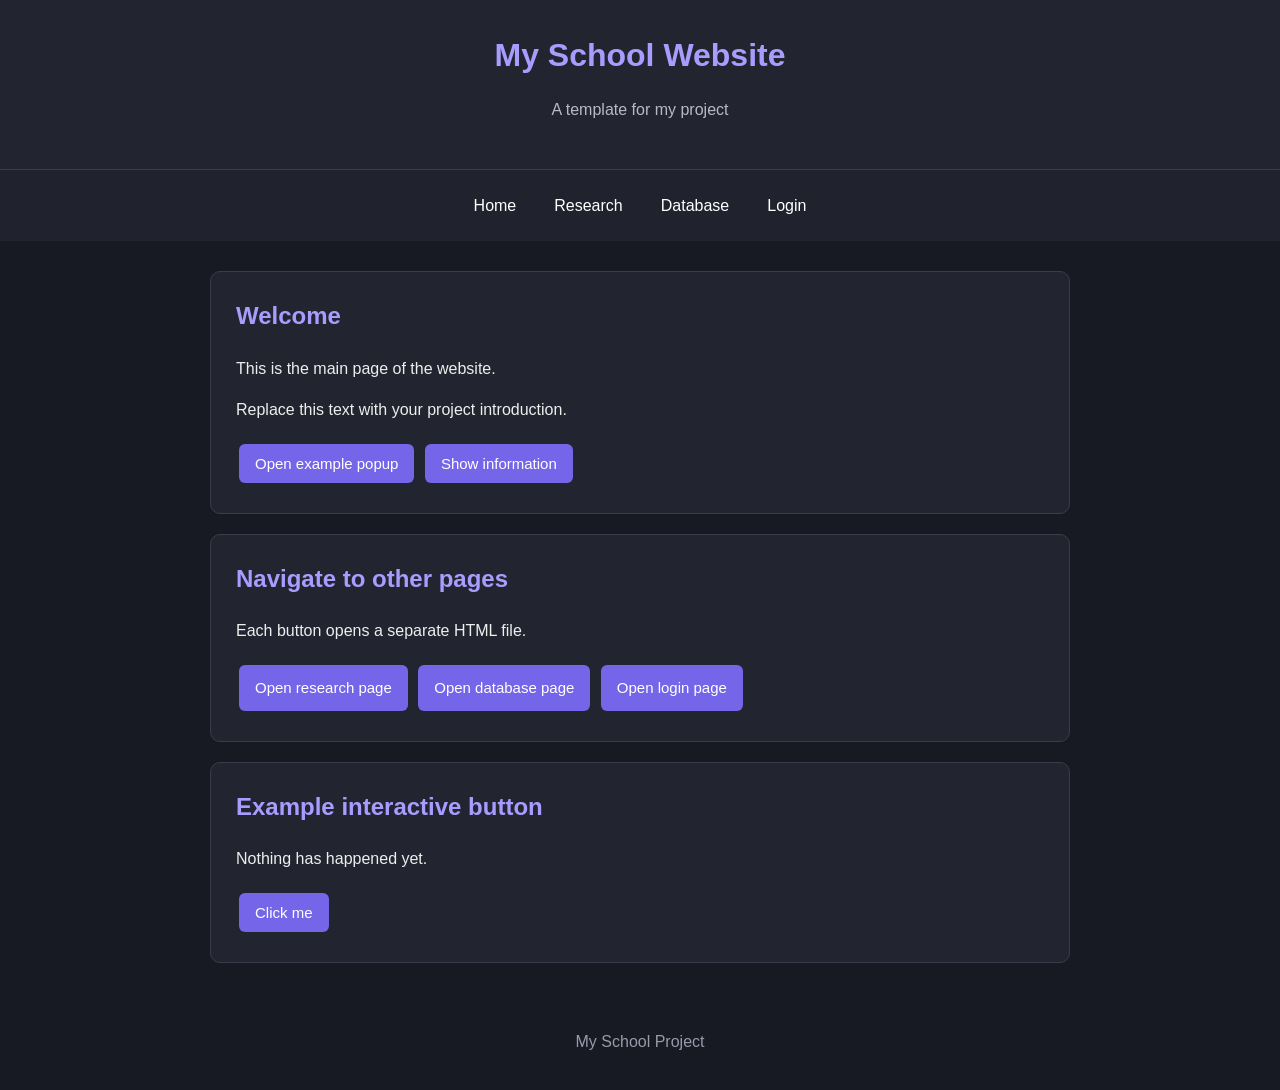
<file: template/index.html>
<!DOCTYPE html>
<html lang="en">
<head>
    <meta charset="UTF-8">
    <meta name="viewport" content="width=device-width, initial-scale=1.0">
    <title>My School Website</title>
    <link rel="stylesheet" href="style.css">
    <script src="script.js" defer></script>
</head>
<body>

<header>
    <h1>My School Website</h1>
    <p>A template for my project</p>
</header>

<nav>
    <a href="index.html">Home</a>
    <a href="research.html">Research</a>
    <a href="database.html">Database</a>
    <a href="login.html">Login</a>
</nav>

<main>
    <section class="card">
        <h2>Welcome</h2>
        <p>This is the main page of the website.</p>
        <p>Replace this text with your project introduction.</p>

        <button onclick="showPopup(
            'Hello!',
            'This is an example popup window.'
        )">
            Open example popup
        </button>

        <button onclick="showPopup(
            'Important information',
            'You can put any message you want here.'
        )">
            Show information
        </button>
    </section>

    <section class="card">
        <h2>Navigate to other pages</h2>
        <p>Each button opens a separate HTML file.</p>

        <a class="button" href="research.html">
            Open research page
        </a>

        <a class="button" href="database.html">
            Open database page
        </a>

        <a class="button" href="login.html">
            Open login page
        </a>
    </section>

    <section class="card">
        <h2>Example interactive button</h2>
        <p id="demoText">Nothing has happened yet.</p>

        <button onclick="changeText()">
            Click me
        </button>
    </section>
</main>

<footer>
    <p>My School Project</p>
</footer>

<!-- Reusable popup -->
<dialog id="popup">
    <h2 id="popupTitle">Popup title</h2>
    <p id="popupMessage">Popup content</p>
    <button onclick="closePopup()">Close</button>
</dialog>

</body>
</html>
</file>
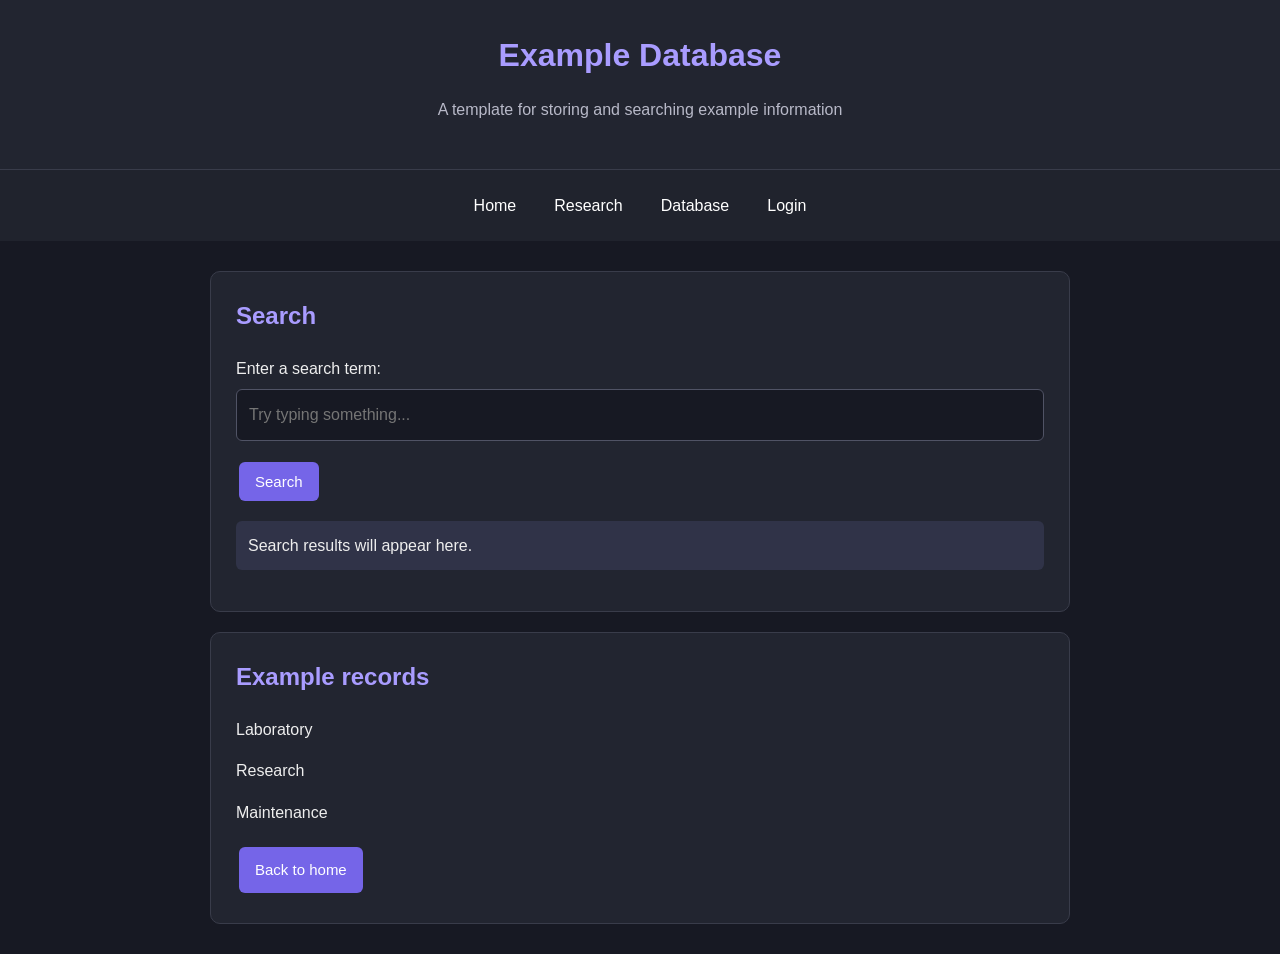
<file: template/database.html>
<!DOCTYPE html>
<html lang="en">
<head>
    <meta charset="UTF-8">
    <meta name="viewport" content="width=device-width, initial-scale=1.0">
    <title>Database</title>
    <link rel="stylesheet" href="style.css">
</head>
<body>

<header>
    <h1>Example Database</h1>
    <p>A template for storing and searching example information</p>
</header>

<nav>
    <a href="index.html">Home</a>
    <a href="research.html">Research</a>
    <a href="database.html">Database</a>
    <a href="login.html">Login</a>
</nav>

<main>
    <section class="card">
        <h2>Search</h2>

        <label for="search">Enter a search term:</label>
        <input id="search" type="text" placeholder="Try typing something...">

        <button onclick="searchRecords()">Search</button>

        <p id="result" class="message">Search results will appear here.</p>
    </section>

    <section class="card">
        <h2>Example records</h2>
        <p>Laboratory</p>
        <p>Research</p>
        <p>Maintenance</p>

        <a class="button" href="index.html">Back to home</a>
    </section>
</main>

<script>
    function searchRecords() {
        const query = document.getElementById("search")
            .value.trim().toLowerCase();

        const records = [
            "Laboratory",
            "Research",
            "Maintenance"
        ];

        const matches = records.filter(function(record) {
            return record.toLowerCase().includes(query);
        });

        const result = document.getElementById("result");

        if (!query) {
            result.textContent = "Enter something to search for.";
        } else if (matches.length > 0) {
            result.textContent = "Found: " + matches.join(", ");
        } else {
            result.textContent = "No matching records found.";
        }
    }
</script>

</body>
</html>
</file>
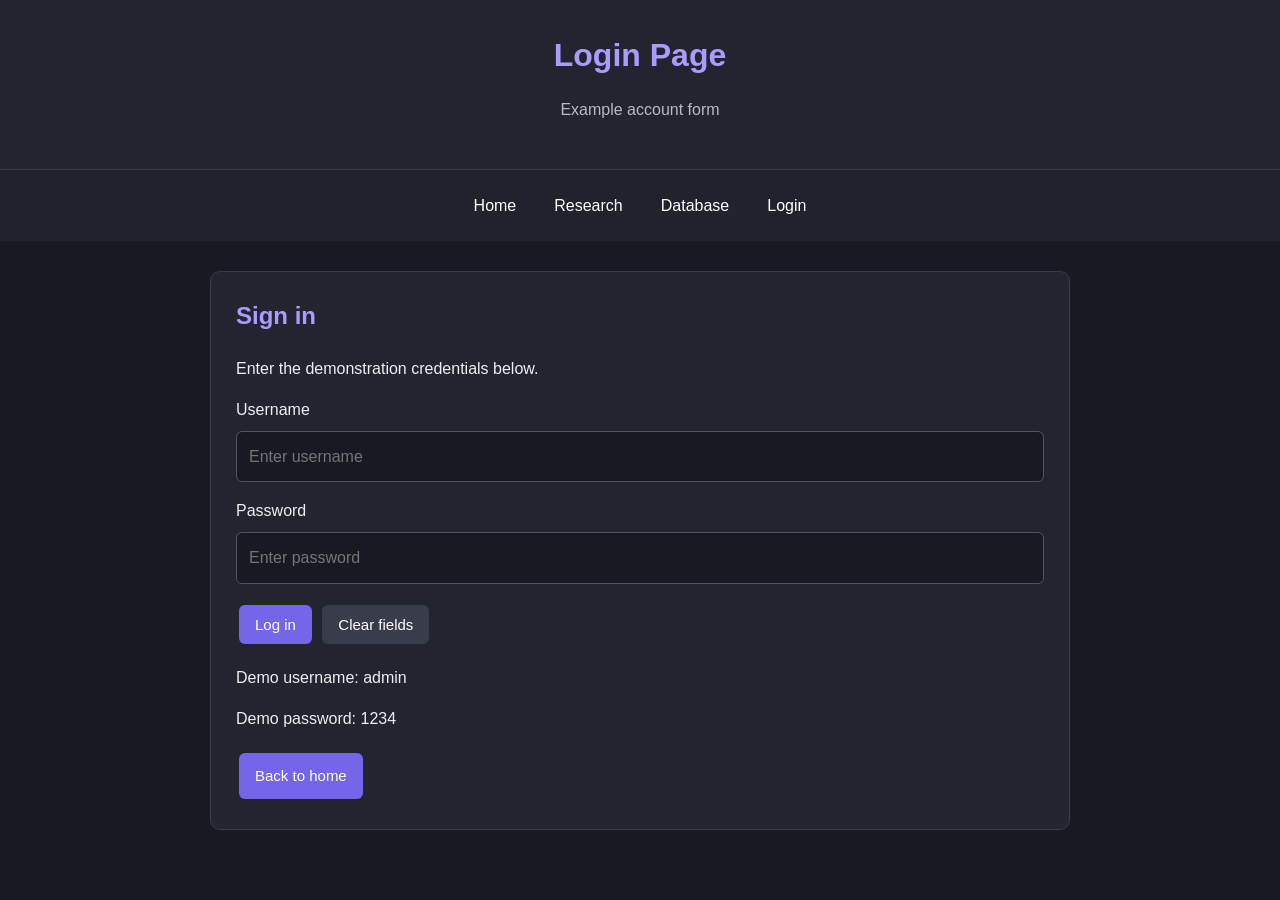
<file: template/login.html>
<!DOCTYPE html>
<html lang="en">
<head>
    <meta charset="UTF-8">
    <meta name="viewport" content="width=device-width, initial-scale=1.0">
    <title>Login</title>
    <link rel="stylesheet" href="style.css">
</head>
<body>

<header>
    <h1>Login Page</h1>
    <p>Example account form</p>
</header>

<nav>
    <a href="index.html">Home</a>
    <a href="research.html">Research</a>
    <a href="database.html">Database</a>
    <a href="login.html">Login</a>
</nav>

<main>
    <section class="card">
        <h2>Sign in</h2>

        <p>Enter the demonstration credentials below.</p>

        <form id="loginForm">
            <label for="username">Username</label>
            <input
                id="username"
                type="text"
                placeholder="Enter username"
                required
            >

            <label for="password">Password</label>
            <input
                id="password"
                type="password"
                placeholder="Enter password"
                required
            >

            <button type="submit">Log in</button>
            <button type="reset" class="secondary">Clear fields</button>
        </form>

        <p id="loginResult" class="message" hidden></p>

        <p>Demo username: admin</p>
        <p>Demo password: 1234</p>

        <a class="button" href="index.html">Back to home</a>
    </section>
</main>

<script>
    const form = document.getElementById("loginForm");

    form.addEventListener("submit", function(event) {
        event.preventDefault();

        const username = document.getElementById("username").value;
        const password = document.getElementById("password").value;

        const result = document.getElementById("loginResult");

        result.hidden = false;

        if (username === "admin" && password === "1234") {
            result.textContent =
                "Login successful! Welcome, " + username + ".";
        } else {
            result.textContent =
                "Login failed. Check your username and password.";
        }
    });
</script>

</body>
</html>
</file>
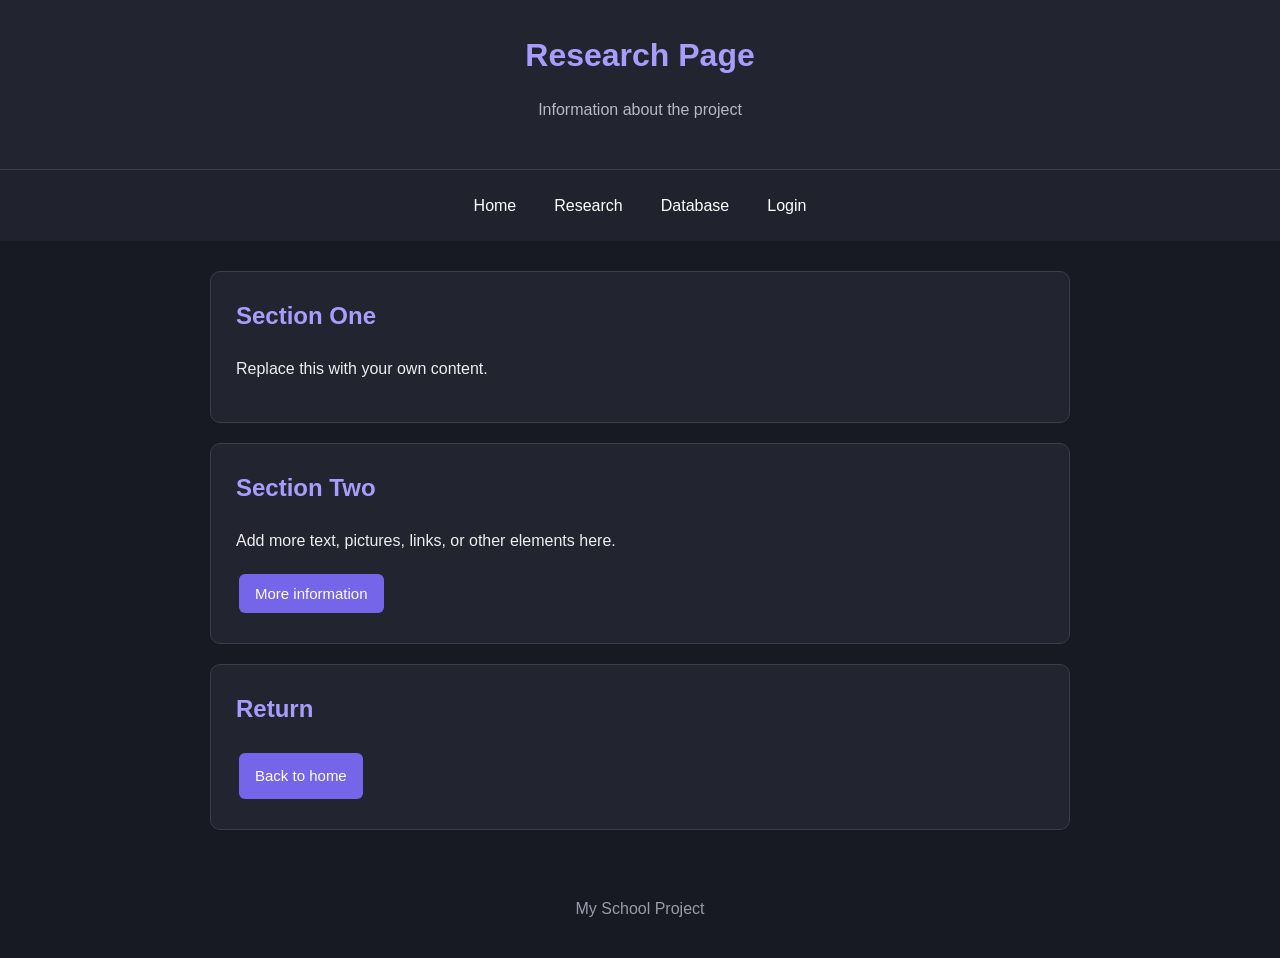
<file: template/research.html>
<!DOCTYPE html>
<html lang="en">
<head>
    <meta charset="UTF-8">
    <meta name="viewport" content="width=device-width, initial-scale=1.0">
    <title>Research</title>
    <link rel="stylesheet" href="style.css">
    <script src="script.js" defer></script>
</head>
<body>

<header>
    <h1>Research Page</h1>
    <p>Information about the project</p>
</header>

<nav>
    <a href="index.html">Home</a>
    <a href="research.html">Research</a>
    <a href="database.html">Database</a>
    <a href="login.html">Login</a>
</nav>

<main>
    <section class="card">
        <h2>Section One</h2>
        <p>Replace this with your own content.</p>
    </section>

    <section class="card">
        <h2>Section Two</h2>
        <p>Add more text, pictures, links, or other elements here.</p>

        <button onclick="showPopup(
            'Research information',
            'This popup works on this page too.'
        )">
            More information
        </button>
    </section>

    <section class="card">
        <h2>Return</h2>
        <a class="button" href="index.html">Back to home</a>
    </section>
</main>

<footer>
    <p>My School Project</p>
</footer>

<dialog id="popup">
    <h2 id="popupTitle">Popup</h2>
    <p id="popupMessage"></p>
    <button onclick="closePopup()">Close</button>
</dialog>

</body>
</html>
</file>
<file: template/style.css>
/* GENERAL SETTINGS */

* {
    box-sizing: border-box;
}

body {
    margin: 0;
    font-family: Arial, sans-serif;
    background: #171923;
    color: #eeeeee;
    line-height: 1.6;
}

header {
    background: #222530;
    padding: 30px 20px;
    text-align: center;
    border-bottom: 1px solid #393c4a;
}

header h1 {
    color: #a99cff;
    margin: 0;
}

header p {
    color: #b8b9c8;
}

/* NAVIGATION */

nav {
    display: flex;
    justify-content: center;
    flex-wrap: wrap;
    gap: 10px;
    padding: 15px;
    background: #20232d;
}

nav a {
    color: white;
    text-decoration: none;
    padding: 8px 14px;
    border-radius: 5px;
}

nav a:hover {
    background: #39334f;
}

/* MAIN CONTENT */

main {
    width: min(900px, 100%);
    margin: 30px auto;
    padding: 0 20px;
}

.card {
    background: #222530;
    border: 1px solid #393c4a;
    padding: 25px;
    margin-bottom: 20px;
    border-radius: 10px;
}

h2 {
    color: #a99cff;
    margin-top: 0;
}

/* BUTTONS */

button,
.button {
    display: inline-block;
    background: #7565e8;
    color: white;
    border: none;
    border-radius: 6px;
    padding: 11px 16px;
    margin: 5px 3px;
    font-size: 15px;
    text-decoration: none;
    cursor: pointer;
}

button:hover,
.button:hover {
    background: #897af5;
}

button.secondary,
.button.secondary {
    background: #393c4a;
}

/* INPUT FIELDS */

input,
textarea,
select {
    display: block;
    width: 100%;
    padding: 12px;
    margin: 8px 0 16px;
    background: #171923;
    color: white;
    border: 1px solid #505365;
    border-radius: 6px;
    font: inherit;
}

label {
    display: block;
    margin-top: 10px;
}

/* POPUP */

dialog {
    width: min(420px, calc(100% - 30px));
    padding: 25px;
    background: #222530;
    color: white;
    border: 1px solid #505365;
    border-radius: 12px;
}

dialog::backdrop {
    background: rgba(0, 0, 0, 0.75);
}

/* MESSAGES */

.message {
    padding: 12px;
    background: #303348;
    border-radius: 6px;
    margin-top: 15px;
}

footer {
    text-align: center;
    color: #999aaa;
    padding: 20px;
}

/* SMALL SCREENS */

@media (max-width: 600px) {
    main {
        margin-top: 15px;
    }

    .card {
        padding: 18px;
    }
}
</file>
